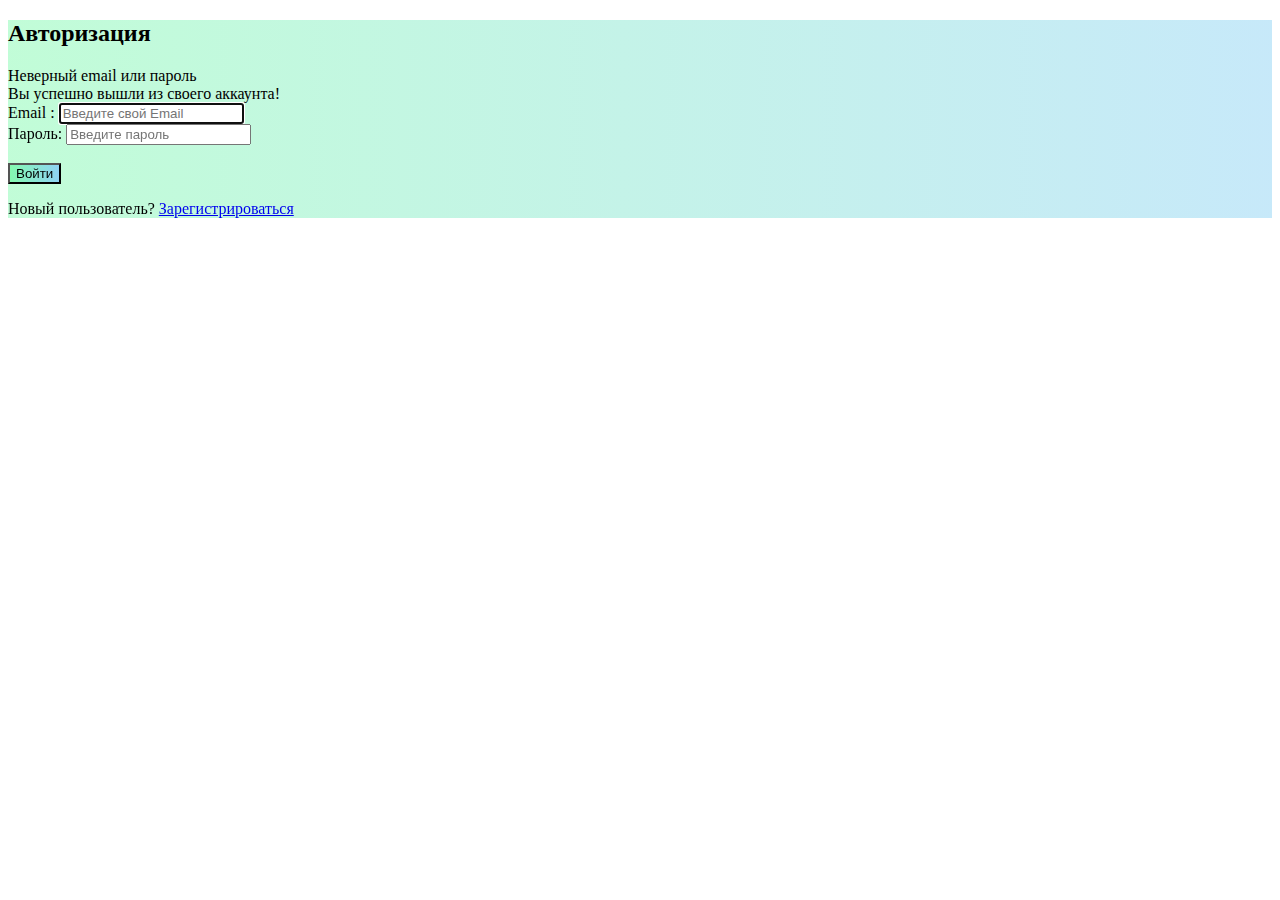
<file: Library/src/main/resources/templates/login.html>
<!DOCTYPE html>
<html>
<head>
    <meta charset="UTF-8">
    <title>Spring Security Demo</title>

    <link href="https://cdn.jsdelivr.net/npm/bootstrap@5.1.3/dist/css/bootstrap.min.css" rel="stylesheet"
          integrity="sha384-1BmE4kWBq78iYhFldvKuhfTAU6auU8tT94WrHftjDbrCEXSU1oBoqyl2QvZ6jIW3" crossorigin="anonymous">

</head>
<style>
    .gradient-custom-3 {
        /* fallback for old browsers */
        background: #84fab0;

        /* Chrome 10-25, Safari 5.1-6 */
        background: -webkit-linear-gradient(to right, rgba(132, 250, 176, 0.5), rgba(143, 211, 244, 0.5));

        /* W3C, IE 10+/ Edge, Firefox 16+, Chrome 26+, Opera 12+, Safari 7+ */
        background: linear-gradient(to right, rgba(132, 250, 176, 0.5), rgba(143, 211, 244, 0.5))
    }
    .gradient-custom-4 {
        /* fallback for old browsers */
        background: #84fab0;

        /* Chrome 10-25, Safari 5.1-6 */
        background: -webkit-linear-gradient(to right, rgba(132, 250, 176, 1), rgba(143, 211, 244, 1));

        /* W3C, IE 10+/ Edge, Firefox 16+, Chrome 26+, Opera 12+, Safari 7+ */
        background: linear-gradient(to right, rgba(132, 250, 176, 1), rgba(143, 211, 244, 1))
    }
</style>

<body>
<section class="vh-100 bg-image"
         style="background-image: url('https://upload.wikimedia.org/wikipedia/commons/d/df/Open_sea_%28july_2021%29.jpg');">
    <div class="mask d-flex align-items-center h-100 gradient-custom-3">
        <div class="container h-100">
            <div class="row d-flex justify-content-center align-items-center h-100">
                <div class="col-12 col-md-9 col-lg-7 col-xl-6">
                    <div class="card" style="border-radius: 15px;">
                        <div class="card-body p-5">
                            <h2 class="text-uppercase text-center mb-5">Авторизация</h2>

                            <!-- error message -->
                            <div th:if="${param.error}">
                                <div class="alert alert-danger">Неверный email или пароль</div>
                            </div>

                            <!-- logout message -->
                            <div th:if="${param.logout}">
                                <div class="alert alert-info">Вы успешно вышли из своего аккаунта!</div>
                            </div>

                            <form th:action="@{/login}" method="post">

                                <div class="form-outline mb-4">
                                    <label class="control-label" for="username">Email</label> :
                                    <input type="text" class="form-control form-control-lg" id="username" name="username" placeholder="Введите свой Email" autofocus="autofocus">
                                </div>

                                <div class="form-group">
                                    <label class="form-label" for="password">Пароль</label>:
                                    <input type="password" id="password" name="password" class="form-control form-control-lg" placeholder="Введите пароль" />
                                </div>

                                <br>

                                <div class="form-group">
                                    <div class="row">
                                        <div class="d-flex justify-content-center">
                                            <input type="submit" name="login-submit" id="login-submit"
                                                   class="btn btn-success btn-block btn-lg gradient-custom-4 text-body" value="Войти" />
                                        </div>
                                    </div>
                                </div>
                            </form>
                            <p class="text-center text-muted mt-5 mb-0">Новый пользователь? <a href="/index1" th:href="@{/registration}" class="fw-bold text-body">Зарегистрироваться
                                </a></p>
                        </div>
                    </div>
                </div>
            </div>
        </div>
    </div>
</section>
</body>
</html>
</file>
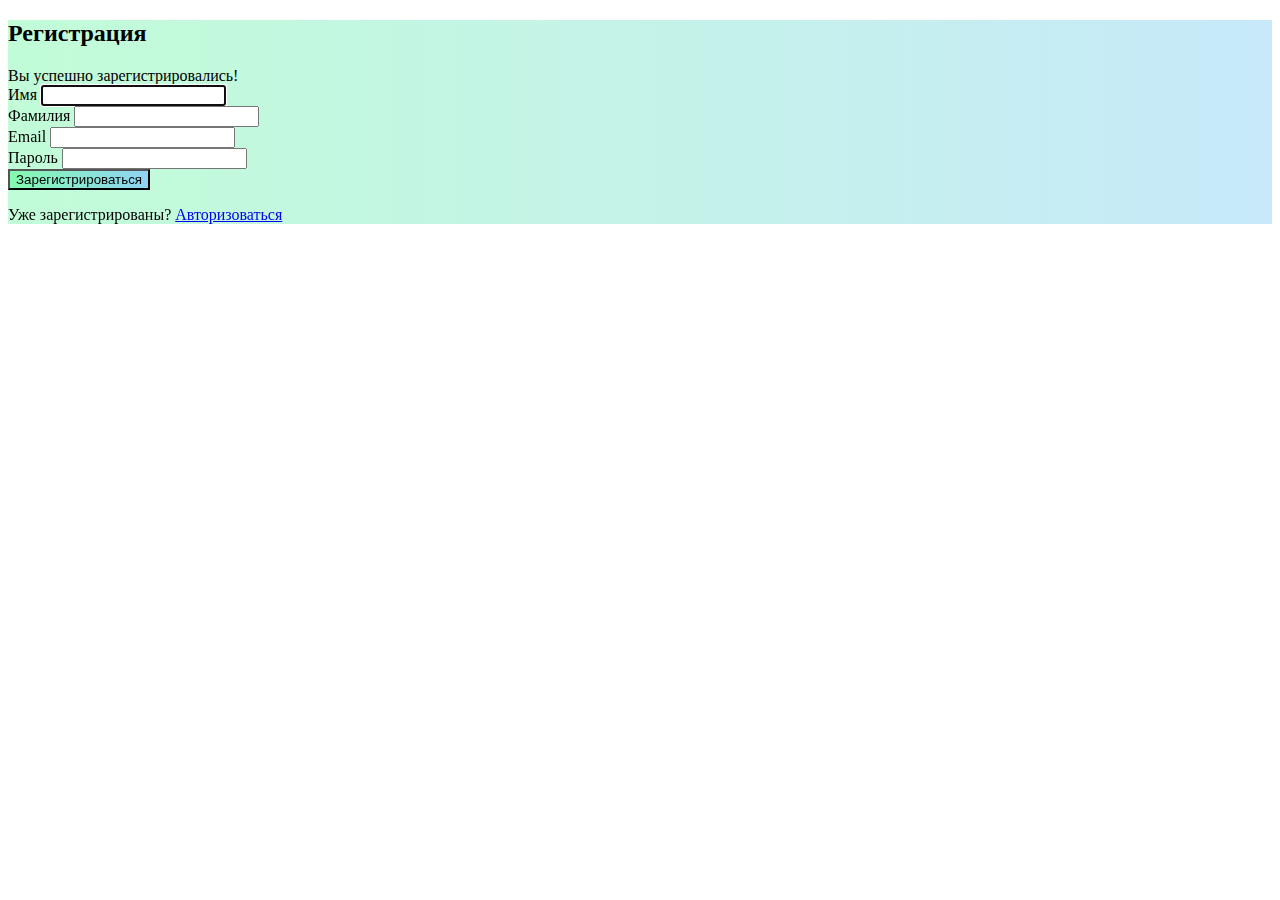
<file: Library/src/main/resources/templates/registration.html>
<!DOCTYPE html>
<html>
<head>
    <meta charset="UTF-8">
    <title>Spring Security Demo</title>
    <link href="https://cdn.jsdelivr.net/npm/bootstrap@5.1.3/dist/css/bootstrap.min.css" rel="stylesheet"
          integrity="sha384-1BmE4kWBq78iYhFldvKuhfTAU6auU8tT94WrHftjDbrCEXSU1oBoqyl2QvZ6jIW3" crossorigin="anonymous">
</head>
<style>
    .gradient-custom-3 {
        /* fallback for old browsers */
        background: #84fab0;

        /* Chrome 10-25, Safari 5.1-6 */
        background: -webkit-linear-gradient(to right, rgba(132, 250, 176, 0.5), rgba(143, 211, 244, 0.5));

        /* W3C, IE 10+/ Edge, Firefox 16+, Chrome 26+, Opera 12+, Safari 7+ */
        background: linear-gradient(to right, rgba(132, 250, 176, 0.5), rgba(143, 211, 244, 0.5))
    }

    .gradient-custom-4 {
        /* fallback for old browsers */
        background: #84fab0;

        /* Chrome 10-25, Safari 5.1-6 */
        background: -webkit-linear-gradient(to right, rgba(132, 250, 176, 1), rgba(143, 211, 244, 1));

        /* W3C, IE 10+/ Edge, Firefox 16+, Chrome 26+, Opera 12+, Safari 7+ */
        background: linear-gradient(to right, rgba(132, 250, 176, 1), rgba(143, 211, 244, 1))
    }

</style>
<body>
<section class="vh-100 bg-image"
         style="background-image: url('https://upload.wikimedia.org/wikipedia/commons/d/df/Open_sea_%28july_2021%29.jpg');">
    <div class="mask d-flex align-items-center h-100 gradient-custom-3">
        <div class="container h-100">
            <div class="row d-flex justify-content-center align-items-center h-100">
                <div class="col-12 col-md-9 col-lg-7 col-xl-6">
                    <div class="card" style="border-radius: 15px;">
                        <div class="card-body p-5">
                            <h2 class="text-uppercase text-center mb-5">Регистрация</h2>

                            <div th:if="${param.success}">
                                <div class="alert alert-info">Вы успешно зарегистрировались!</div>
                            </div>

                            <form th:action="@{/registration}" method="post" th:object="${user}">

                                <div class="form-outline mb-4">
                                    <label class="control-label" for="form-label"> Имя </label>
                                    <input id="form-label" class="form-control form-control-lg" th:field="*{firstName}"
                                           required autofocus="autofocus"/>
                                </div>
                                <div class="form-outline mb-4">
                                    <label class="form-label" for="lastName"> Фамилия </label>
                                    <input id="lastName" class="form-control form-control-lg" th:field="*{lastName}"
                                           required autofocus="autofocus"/>
                                </div>

                                <div class="form-outline mb-4">
                                    <label class="form-label" for="email"> Email </label> <input
                                        id="email" class="form-control form-control-lg" th:field="*{email}" required
                                        autofocus="autofocus"/>
                                </div>

                                <div class="form-outline mb-4">
                                    <label class="form-label" for="password"> Пароль </label> <input
                                        id="password" class="form-control form-control-lg" type="password"
                                        th:field="*{password}" required autofocus="autofocus"/>
                                </div>

                                <div class="d-flex justify-content-center">
                                    <button type="submit"
                                            class="btn btn-success btn-block btn-lg gradient-custom-4 text-body">
                                        Зарегистрироваться
                                    </button>
                                </div>
                                <p class="text-center text-muted mt-5 mb-0">Уже зарегистрированы? <a href="/index1"
                                                                                                     th:href="@{/login}"
                                                                                                     class="fw-bold text-body">Авторизоваться
                                </a></p>
                            </form>
                        </div>
                    </div>
                </div>
            </div>
        </div>
    </div>
</section>
</body>
</html>
</file>
